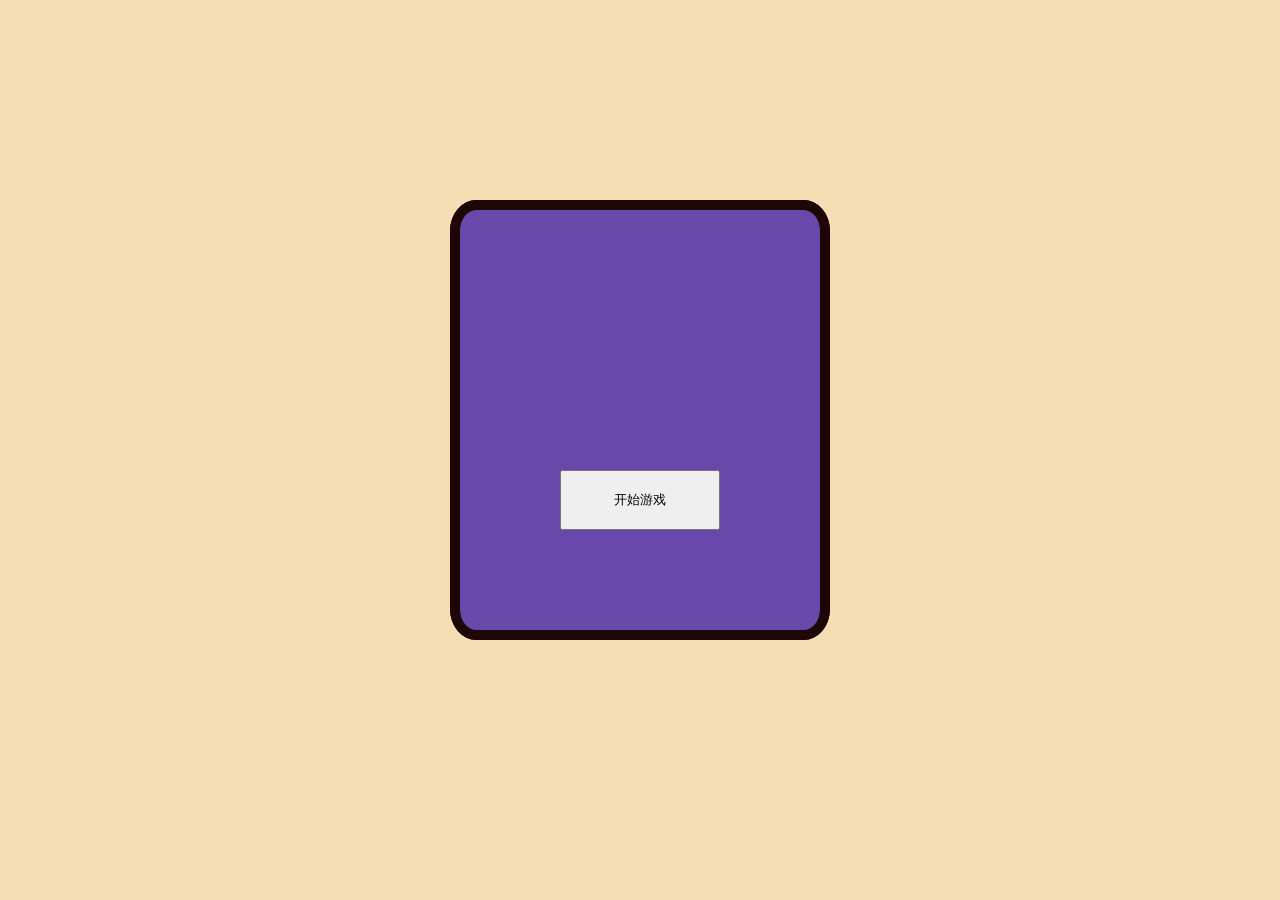
<file: index.html>
<!DOCTYPE html>
<html lang="en">
  <head>
    <meta charset="UTF-8" />
    <meta http-equiv="X-UA-Compatible" content="IE=edge" />
    <meta name="viewport" content="width=device-width, initial-scale=1.0" />
    <link rel="stylesheet" href="./reset.css" />
    <link rel="stylesheet" href="./图标文字/css/all.css" />
    <link rel="stylesheet" href="./猫猫.css" />
    <link rel="icon" href="./star.ico" type="image/x-icon" />
    <script defer src="./猫.js"></script>
    <title>小猫想吃鱼</title>
  </head>
  <body>
    <div class="main1">
     
      <!--游戏区-->
      
      <div class="game">

        <!--猫-->
        <div id="cat">
          <div><i class="fas fa-cat"></i></div>
        </div>

        <!--鱼-->
        <div id="fish">
          <i class="fas fa-fish"></i>
        </div>

      </div>

      <!--积分-->
      <div id="info">
        <div>SCOER:<span id="score">0</span></div>
        <div>LEVEL<span id="level">1</span></div>
      </div>
    </div>

    <!--  介绍游戏区 -->
    <div id="Introduction">
        <input type="button" value="开始游戏" id="button">
    </div>
  </body>
</html>
</file>
<file: 猫猫.css>
body{
    background-color: wheat;
    
}
.main1{
    width: 360px;
    height: 420px;
    border-radius: 7%;
    border: 10px solid rgb(28, 6, 6);
    background-color: rgb(122, 36, 138);
    margin: 200px auto;
   
}
 /* 介绍游戏区 */
 #Introduction{
    width: 360px;
    height: 420px;
    border-radius: 7%;
    border: 10px solid rgb(28, 6, 6);
    background-color: rgb(104, 73, 171);
    position: absolute;
    top: 200px;
    right: 0;
    left: 0;
    margin: 0 auto;
    /* z-index: -1; */
 }
/* 游戏区 */
.game{
    width: 304px;
    height: 304px;
    border: 2px solid #000;
    background-color: rgb(144, 80, 164);
    margin: 20px auto;
    position: relative;
    
}
/*鱼*/
#fish{
    width: 10px;
    height: 10px;
    position: absolute;
    top: 120px;
    left: 100px;
    font-size: 10px;
}
/* 猫 */
#cat >div{
    width: 10px;
    height:  10px;
    position: absolute;
    font-size: 10px;
    top: 10px;
    left: 10px;
}
/* 分数区*/
#info{
    display: flex;
    justify-content: space-between;
    margin: 25px;
}

/* 开始按钮 */
#button{
    width: 160px;
    height: 60px;
    position: absolute;
    left: 0;
    right: 0;
    top: 260px;
    margin: 0 auto;
   /*  border: #000 solid 1px;*/
}
</file>
